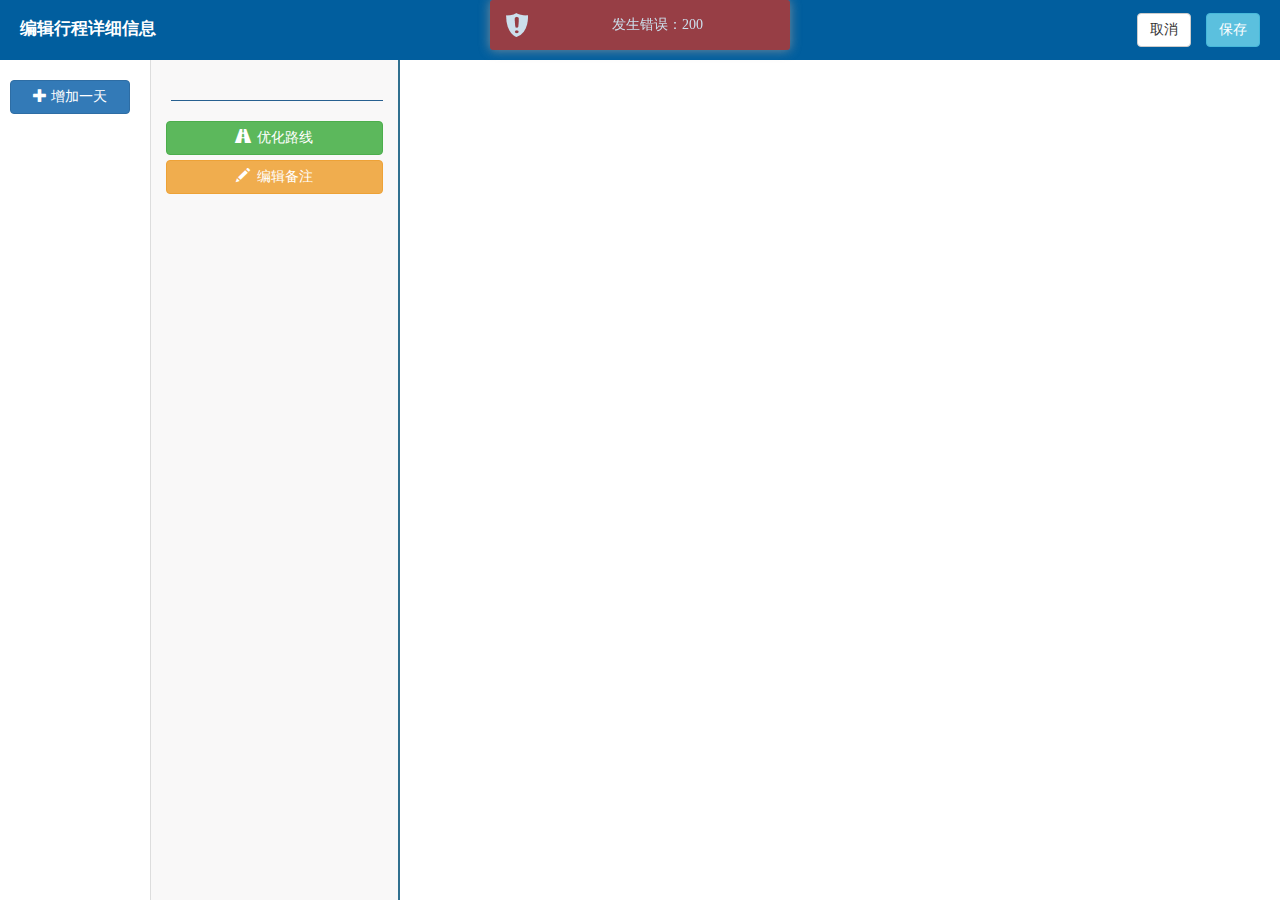
<file: plandetail.html>
<!DOCTYPE html>
<html>
<head>
	<meta charset="utf-8">
	<meta http-equiv="X-UA-Compatible" content="IE=edge">
	<meta name="viewport" content="width=device-width, initial-scale=1">
	<title>旅游小贴士——途行</title>
	<link href="assets/libs/jquery-ui/jquery-ui.min.css" rel="stylesheet">
	<link href="assets/libs/bootstrap/css/bootstrap.min.css" rel="stylesheet">
	<link href="assets/libs/toastr/toastr.min.css" rel="stylesheet">
	<link href="assets/css/plandetail.css" rel="stylesheet">
	<!--[if lt IE 9]>
		<script src="//cdn.bootcss.com/html5shiv/3.7.2/html5shiv.min.js"></script>
		<script src="//cdn.bootcss.com/respond.js/1.4.2/respond.min.js"></script>
	<![endif]-->
	<title>编辑行程详细信息</title>
</head>
<body>
	<div class="pd-header">
		<h1>编辑行程详细信息<span></span></h1>
		<button type="button" class="btn btn-info" data-node="confirmPlan">保存</button>
		<button type="button" class="btn btn-default" data-node="dismissPlan" data-toggle="modal" data-target="#dismissPlanModal">取消</button>
	</div>
	<div class="pd-main">
		<div class="pd-day">
			<ul class="pd-day-sortable">

			</ul>
			<button type="button" class="btn btn-primary btn-block" data-node="addDay"><span class="glyphicon glyphicon-plus" aria-hidden="true"></span> 增加一天</button>
		</div>
		<div class="pd-spot">
			<h2></h2>
			<ul class="pd-spot-sortable">
			</ul>
			<button type="button" class="btn btn-success btn-block" data-node="optimRoute" data-toggle="modal" data-target="#optimRouteModal"><span class="glyphicon glyphicon-road" aria-hidden="true"></span>&nbsp;&nbsp;优化路线</button>
			<button type="button" class="btn btn-warning btn-block" data-node="eidtMemo" data-toggle="modal" data-target="#eidtMemoModal"><span class="glyphicon glyphicon-pencil" aria-hidden="true"></span>&nbsp;&nbsp;编辑备注</button>
		</div>
		<div class="pd-map" id="pd-map"></div>
	</div>
	<div class="modal fade" id="eidtMemoModal" tabindex="-1" role="dialog" aria-labelledby="eidtMemoModalLabel">
 		<div class="modal-dialog">
    		<div class="modal-content">
      			<div class="modal-header bg-warning">
        			<button type="button" class="close" data-dismiss="modal" aria-label="Close"><span aria-hidden="true">&times;</span></button>
        			<h4 class="modal-title" id="eidtMemoModalLabel">编辑备注</h4>
      			</div>
		        <div class="modal-body">
		            <form role="form" class="form-horizontal">
                        <div class="form-group">
                            <div class="col-sm-10 col-sm-offset-1">
                                <textarea class="form-control"  rows="6" id="memo" data-param="memo"></textarea>
                            </div>
                        </div>
                    </form>
		        </div>
		        <div class="modal-footer">
                    <div class="col-sm-8">
                        <div id="errorinfo" class="text-danger text-center"></div>
                    </div>
                    <div class="col-sm-4">
                        <button type="button" class="btn btn-warning" data-node="confirm">确定</button>
                        <button type="button" class="btn btn-default" data-dismiss="modal">取消</button>
                    </div>
		        </div>
    		</div>
  		</div>
	</div>
	<div class="modal fade" id="dismissPlanModal" tabindex="-1" role="dialog" aria-labelledby="dismissPlanModalLabel">
  		<div class="modal-dialog">
    		<div class="modal-content">
      			<div class="modal-header bg-danger">
        			<button type="button" class="close" data-dismiss="modal" aria-label="Close"><span aria-hidden="true">&times;</span></button>
        			<h4 class="modal-title" id="dismissPlanModalLabel">取消更改</h4>
      			</div>
          		<div class="modal-body">
            		您确认取消以上的更改吗？
          		</div>
		        <div class="modal-footer">
		            <button type="button" class="btn btn-danger" data-node="confirm">确认</button>
		            <button type="button" class="btn btn-default" data-dismiss="modal">取消</button>
		        </div>
    		</div>
  		</div>
	</div>
	<div class="modal fade" id="deleteDayModal" tabindex="-1" role="dialog" aria-labelledby="deleteDayModalLabel">
  		<div class="modal-dialog">
    		<div class="modal-content">
      			<div class="modal-header bg-danger">
        			<button type="button" class="close" data-dismiss="modal" aria-label="Close"><span aria-hidden="true">&times;</span></button>
        			<h4 class="modal-title" id="deleteDayModalLabel">删除</h4>
      			</div>
          		<div class="modal-body">
            		您确认要删除该天吗？该天的所有记录都将被删除。
          		</div>
		        <div class="modal-footer">
		            <button type="button" class="btn btn-danger" data-node="confirm">确认</button>
		            <button type="button" class="btn btn-default" data-dismiss="modal">取消</button>
		        </div>
    		</div>
  		</div>
	</div>
	<div class="modal fade" id="optimRouteModal" tabindex="-1" role="dialog" aria-labelledby="optimRouteLabel">
 		<div class="modal-dialog">
    		<div class="modal-content">
      			<div class="modal-header bg-success">
        			<button type="button" class="close" data-dismiss="modal" aria-label="Close"><span aria-hidden="true">&times;</span></button>
        			<h4 class="modal-title" id="optimRouteLabel">优化路线</h4>
      			</div>
		        <div class="modal-body">
		            <form role="form" class="form-horizontal">
                        <div class="form-group">
                            <label for="planname" class="control-label col-sm-3">选择起点:</label>
                            <div class="col-sm-6">
                                <select class="form-control" id="start" data-param="start"></select>
                            </div>
                        </div>
                    </form>
		        </div>
		        <div class="modal-footer">
                    <button type="button" class="btn btn-success" data-node="confirm">优化</button>
                    <button type="button" class="btn btn-default" data-dismiss="modal">取消</button>
		        </div>
    		</div>
  		</div>
	</div>
	<script src="assets/libs/jquery-ui/external/jquery/jquery.js"></script>
	<script src="assets/libs/bootstrap/js/bootstrap.min.js"></script>
	<script src="assets/libs/jquery-ui/jquery-ui.min.js"></script>
	<script src="assets/libs/toastr/toastr.min.js"></script>
	<script type="text/javascript" src="http://api.map.baidu.com/api?v=2.0&ak=9gGujwKanGtwDlr5a4D6OYxoQhOKrdOQ"></script>
	<script src="assets/js/plandetail.js"></script>
</body>
</html>
</file>
<file: assets/css/plandetail.css>
body, html {
	margin: 0;
	padding: 0;
	width: 100%;
	height: 100%;
	font-size: 14px;
	font-family:"微软雅黑";
	overflow: hidden;
}
.pd-header {
	position: absolute;
	top: 0;
	left: 0;
	width: 100%;
	padding: 0 20px;
	background: #015E9E;
    line-height: 60px;
    color: #fff;
	z-index: 99;
}
.pd-header h1 {
	display: inline-block;
    font-size: 1.2em;
    font-weight: bold;
}
.pd-header button {
	float: right;
	margin-left: 15px;
	margin-top: 13px;
}
.pd-main {
	position: relative;
	padding-top: 60px;
	padding-left: 400px;
	width: 100%;
	height: 100%;
	overflow: hidden;
}
.pd-day {
	position: absolute;
	top: 0;
	left: 0;
	margin-top: 60px;
	padding: 0 20px 60px 10px;
	width: 150px;
	height: 100%;
	background: #fff;
	overflow: auto;
}
.pd-day ul {   
    margin: 20px 0;
    padding: 0;
    width: 100%;
    list-style-type: none;
}
.pd-day ul li {
	position: relative;
	margin: 0 5px 10px 5px;
    padding: 5px 10px;
    border: none;
    height: 40px;
    background: #d9edf7;
    line-height: 30px;
    font-size: 1.2em;
    font-weight: bold;
    color: #337ab7;
    cursor: pointer;
}
.pd-day ul li>button{
	display: none;
	margin-top: 2px;
}
.pd-day ul li.active {
    background: #337ab7;
    color: #fff;
}
.pd-day ul li.active>button{
	display: block;
}
.pd-day ul li.active:after {
    content: '';
    position: absolute;
    right: -15px;
    top: 10px;
    display: inline-block;
    width: 0;
    height: 0;
    margin-left: 2px;
    vertical-align: middle;
    border-left: 10px dashed #286090;
    border-top: 10px solid transparent;
    border-bottom: 10px solid transparent;
}

.pd-day .ui-state-highlight {
	background: #FFF5BF;
	height: 40px;
	line-height: 30px;
}
.pd-spot {
	position: absolute;
	top: 0;
	left: 150px;
	margin-top: 60px;
	padding: 0 15px 60px 15px;
	border-left: 1px solid #ddd;
	border-right: 2px solid #31708f;
    width: 250px;
    height: 100%;
    background: #F9F8F8;
    overflow: auto;   
}
.pd-spot h2{
    margin-left: 5px;
    padding: 10px 0 10px 0;
    border-bottom: 1px solid #286090;
    font-size: 1.5em;
    font-weight: bold;
    color: #333;
}
.pd-spot ul {   
    margin: 20px 0;
    padding: 0;
    width: 100%;
    list-style-type: none;
}
.pd-spot ul li {
	position: relative;
	margin: 0 5px 10px 5px;
	padding: 0 30px 0 5px;
	border: none;
	border-radius: 5px;
	height: 30px;
	background: #CCFF99;
	line-height: 30px;
	text-align: center;
	color: #3399CC;
	cursor: pointer;
	overflow: hidden;
}
.pd-spot ul li>button{
    position: absolute;
    right: 10px;
    top: 2px;
}
.pd-spot ul li.active {
    background: #337ab7;
    color: #fff;
}
.pd-spot ul li>input {	
    padding-left: 5px;
    border: 1px solid #4CAF50;
    border-radius: 5px;
    height: 24px;
    line-height: 24px;
}
.pd-spot .ui-state-highlight {
	background: #FFF5BF;
	height: 30px;
	line-height: 30px;
}
.pd-map {
	width: 100%;
	height: 100%;
}
</file>
